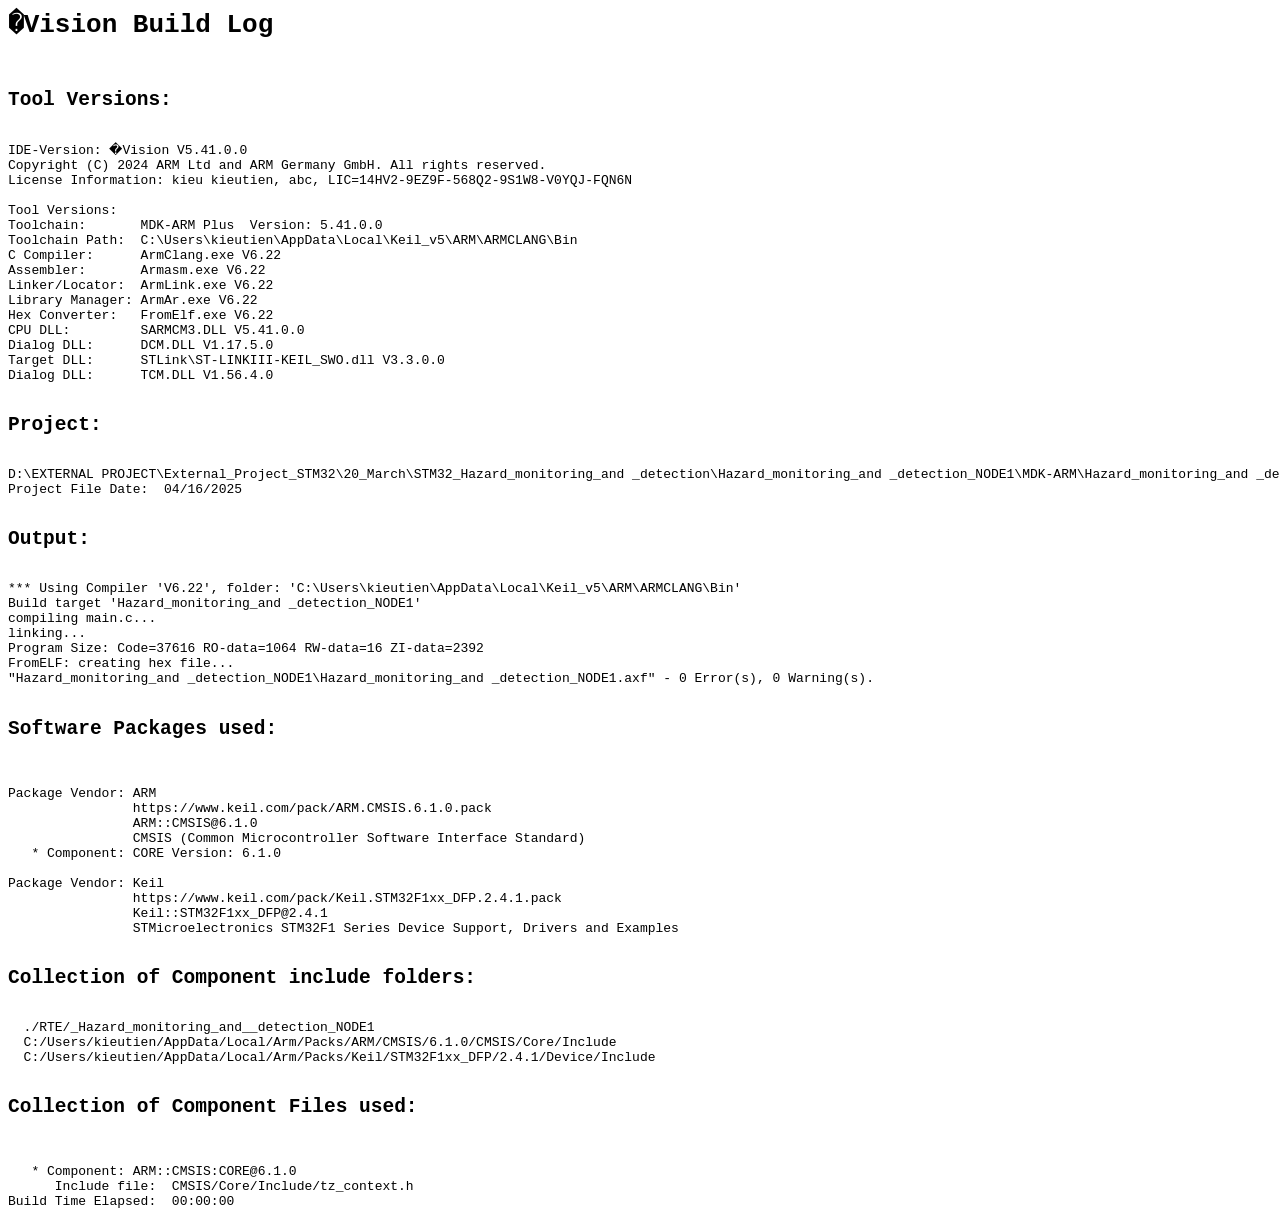
<file: STM32_Hazard_monitoring_and _detection/Hazard_monitoring_and _detection_NODE1/MDK-ARM/Hazard_monitoring_and _detection_NODE1/Hazard_monitoring_and _detection_NODE1.build_log.htm>
<html>
<body>
<pre>
<h1>�Vision Build Log</h1>
<h2>Tool Versions:</h2>
IDE-Version: �Vision V5.41.0.0
Copyright (C) 2024 ARM Ltd and ARM Germany GmbH. All rights reserved.
License Information: kieu kieutien, abc, LIC=14HV2-9EZ9F-568Q2-9S1W8-V0YQJ-FQN6N
 
Tool Versions:
Toolchain:       MDK-ARM Plus  Version: 5.41.0.0
Toolchain Path:  C:\Users\kieutien\AppData\Local\Keil_v5\ARM\ARMCLANG\Bin
C Compiler:      ArmClang.exe V6.22
Assembler:       Armasm.exe V6.22
Linker/Locator:  ArmLink.exe V6.22
Library Manager: ArmAr.exe V6.22
Hex Converter:   FromElf.exe V6.22
CPU DLL:         SARMCM3.DLL V5.41.0.0
Dialog DLL:      DCM.DLL V1.17.5.0
Target DLL:      STLink\ST-LINKIII-KEIL_SWO.dll V3.3.0.0
Dialog DLL:      TCM.DLL V1.56.4.0
 
<h2>Project:</h2>
D:\EXTERNAL PROJECT\External_Project_STM32\20_March\STM32_Hazard_monitoring_and _detection\Hazard_monitoring_and _detection_NODE1\MDK-ARM\Hazard_monitoring_and _detection_NODE1.uvprojx
Project File Date:  04/16/2025

<h2>Output:</h2>
*** Using Compiler 'V6.22', folder: 'C:\Users\kieutien\AppData\Local\Keil_v5\ARM\ARMCLANG\Bin'
Build target 'Hazard_monitoring_and _detection_NODE1'
compiling main.c...
linking...
Program Size: Code=37616 RO-data=1064 RW-data=16 ZI-data=2392  
FromELF: creating hex file...
"Hazard_monitoring_and _detection_NODE1\Hazard_monitoring_and _detection_NODE1.axf" - 0 Error(s), 0 Warning(s).

<h2>Software Packages used:</h2>

Package Vendor: ARM
                https://www.keil.com/pack/ARM.CMSIS.6.1.0.pack
                ARM::CMSIS@6.1.0
                CMSIS (Common Microcontroller Software Interface Standard)
   * Component: CORE Version: 6.1.0

Package Vendor: Keil
                https://www.keil.com/pack/Keil.STM32F1xx_DFP.2.4.1.pack
                Keil::STM32F1xx_DFP@2.4.1
                STMicroelectronics STM32F1 Series Device Support, Drivers and Examples

<h2>Collection of Component include folders:</h2>
  ./RTE/_Hazard_monitoring_and__detection_NODE1
  C:/Users/kieutien/AppData/Local/Arm/Packs/ARM/CMSIS/6.1.0/CMSIS/Core/Include
  C:/Users/kieutien/AppData/Local/Arm/Packs/Keil/STM32F1xx_DFP/2.4.1/Device/Include

<h2>Collection of Component Files used:</h2>

   * Component: ARM::CMSIS:CORE@6.1.0
      Include file:  CMSIS/Core/Include/tz_context.h
Build Time Elapsed:  00:00:00
</pre>
</body>
</html>
</file>
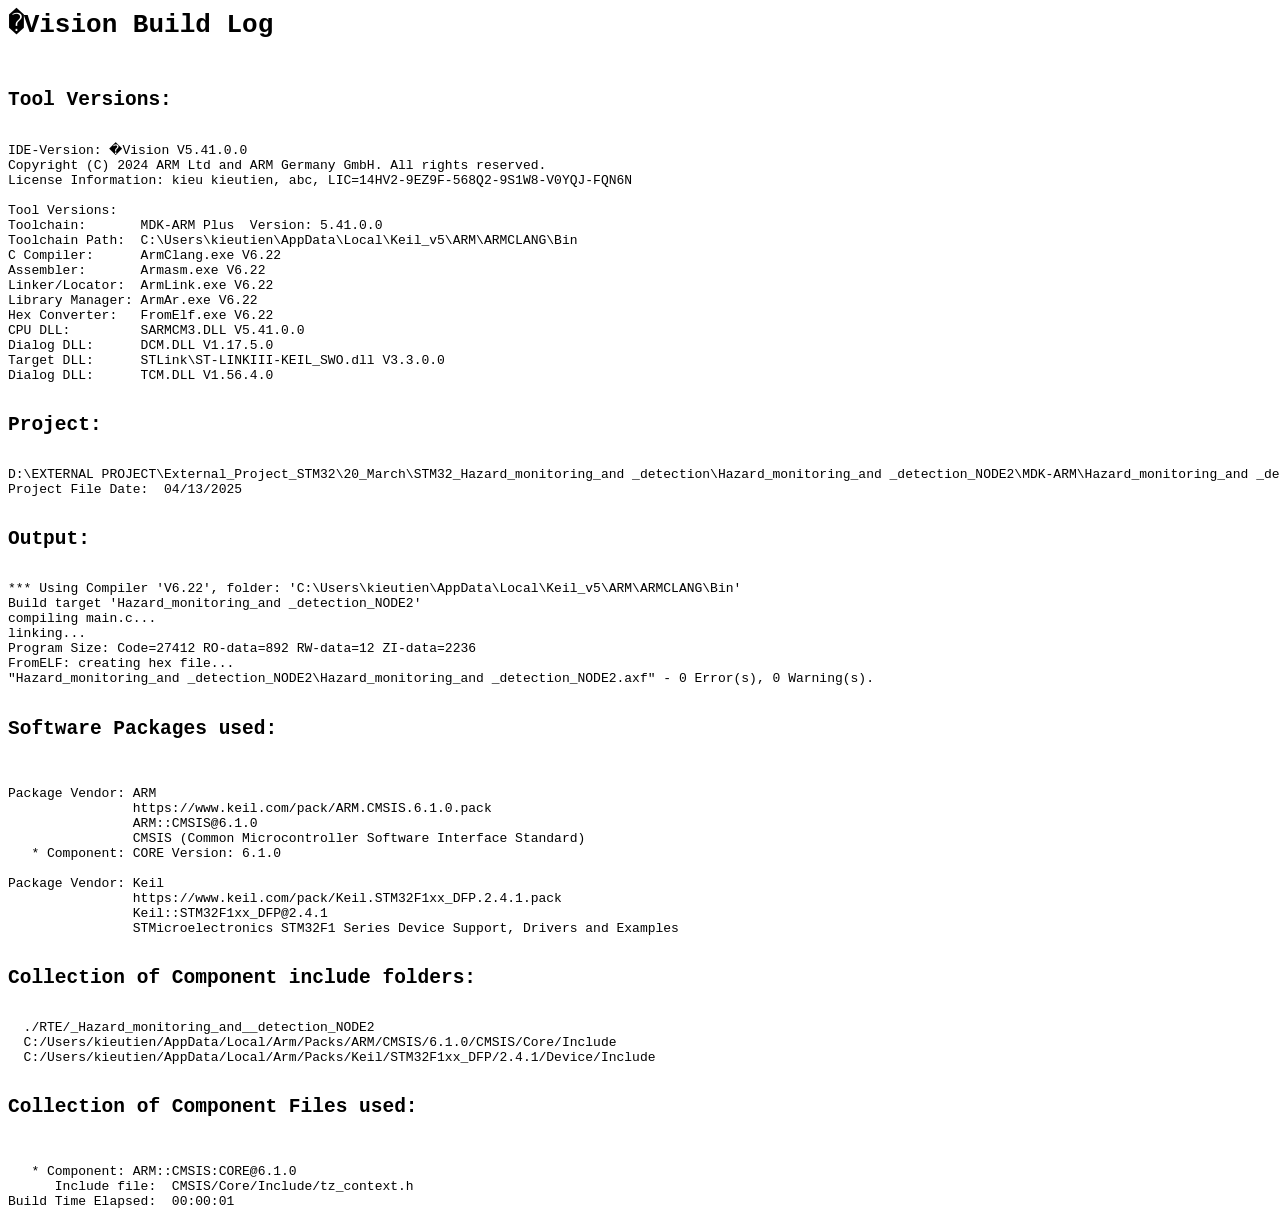
<file: STM32_Hazard_monitoring_and _detection/Hazard_monitoring_and _detection_NODE2/MDK-ARM/Hazard_monitoring_and _detection_NODE2/Hazard_monitoring_and _detection_NODE2.build_log.htm>
<html>
<body>
<pre>
<h1>�Vision Build Log</h1>
<h2>Tool Versions:</h2>
IDE-Version: �Vision V5.41.0.0
Copyright (C) 2024 ARM Ltd and ARM Germany GmbH. All rights reserved.
License Information: kieu kieutien, abc, LIC=14HV2-9EZ9F-568Q2-9S1W8-V0YQJ-FQN6N
 
Tool Versions:
Toolchain:       MDK-ARM Plus  Version: 5.41.0.0
Toolchain Path:  C:\Users\kieutien\AppData\Local\Keil_v5\ARM\ARMCLANG\Bin
C Compiler:      ArmClang.exe V6.22
Assembler:       Armasm.exe V6.22
Linker/Locator:  ArmLink.exe V6.22
Library Manager: ArmAr.exe V6.22
Hex Converter:   FromElf.exe V6.22
CPU DLL:         SARMCM3.DLL V5.41.0.0
Dialog DLL:      DCM.DLL V1.17.5.0
Target DLL:      STLink\ST-LINKIII-KEIL_SWO.dll V3.3.0.0
Dialog DLL:      TCM.DLL V1.56.4.0
 
<h2>Project:</h2>
D:\EXTERNAL PROJECT\External_Project_STM32\20_March\STM32_Hazard_monitoring_and _detection\Hazard_monitoring_and _detection_NODE2\MDK-ARM\Hazard_monitoring_and _detection_NODE2.uvprojx
Project File Date:  04/13/2025

<h2>Output:</h2>
*** Using Compiler 'V6.22', folder: 'C:\Users\kieutien\AppData\Local\Keil_v5\ARM\ARMCLANG\Bin'
Build target 'Hazard_monitoring_and _detection_NODE2'
compiling main.c...
linking...
Program Size: Code=27412 RO-data=892 RW-data=12 ZI-data=2236  
FromELF: creating hex file...
"Hazard_monitoring_and _detection_NODE2\Hazard_monitoring_and _detection_NODE2.axf" - 0 Error(s), 0 Warning(s).

<h2>Software Packages used:</h2>

Package Vendor: ARM
                https://www.keil.com/pack/ARM.CMSIS.6.1.0.pack
                ARM::CMSIS@6.1.0
                CMSIS (Common Microcontroller Software Interface Standard)
   * Component: CORE Version: 6.1.0

Package Vendor: Keil
                https://www.keil.com/pack/Keil.STM32F1xx_DFP.2.4.1.pack
                Keil::STM32F1xx_DFP@2.4.1
                STMicroelectronics STM32F1 Series Device Support, Drivers and Examples

<h2>Collection of Component include folders:</h2>
  ./RTE/_Hazard_monitoring_and__detection_NODE2
  C:/Users/kieutien/AppData/Local/Arm/Packs/ARM/CMSIS/6.1.0/CMSIS/Core/Include
  C:/Users/kieutien/AppData/Local/Arm/Packs/Keil/STM32F1xx_DFP/2.4.1/Device/Include

<h2>Collection of Component Files used:</h2>

   * Component: ARM::CMSIS:CORE@6.1.0
      Include file:  CMSIS/Core/Include/tz_context.h
Build Time Elapsed:  00:00:01
</pre>
</body>
</html>
</file>
